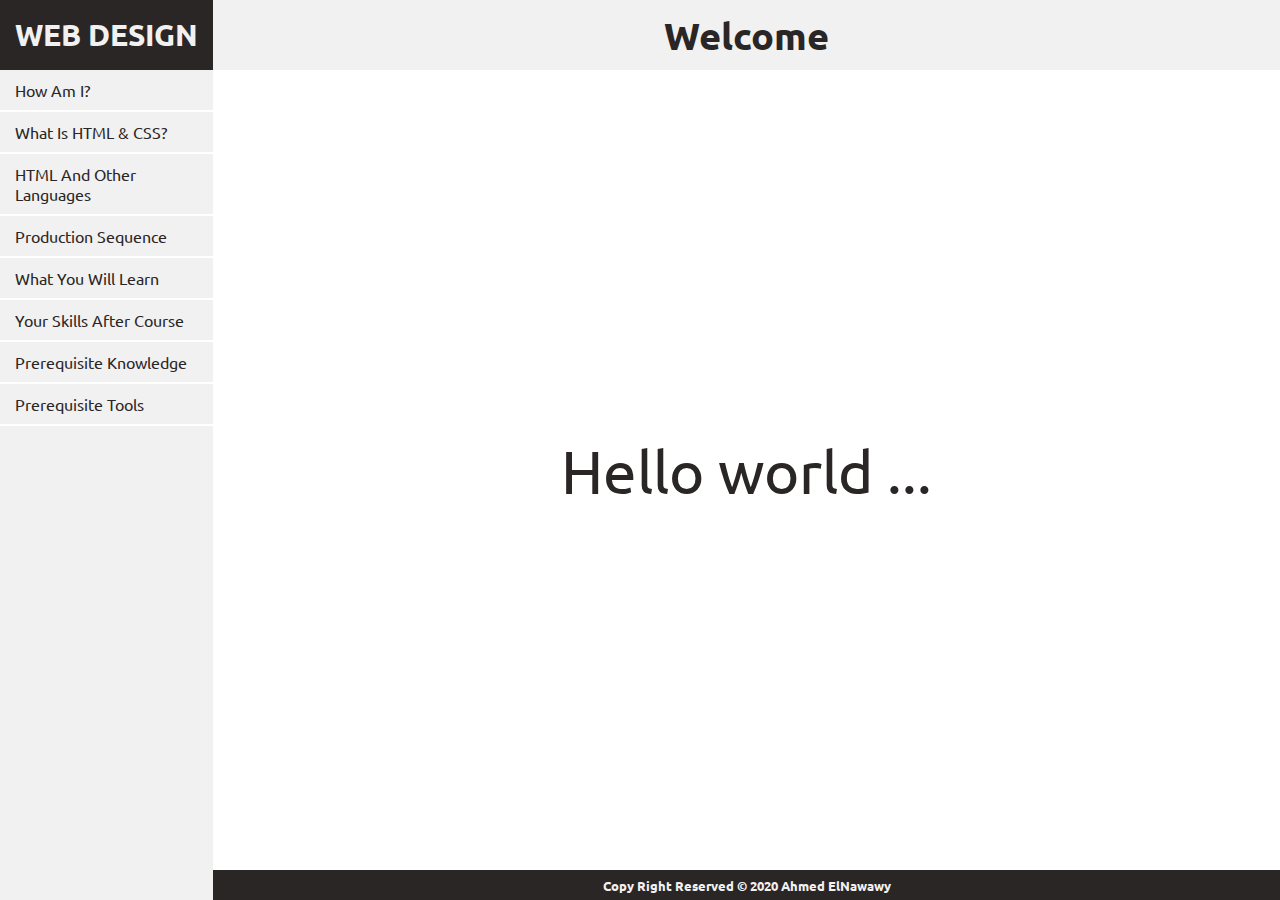
<file: index.html>
<!DOCTYPE html>
<html lang="en">
<head>
  <meta charset="UTF-8">
  <meta name="viewport" content="width=device-width, initial-scale=1.0">
  <link rel="stylesheet" href="./scss/style.css">
  <link rel="shortcut icon" href="#">
  <title>Web Design</title>
</head>
<body>
  <header>
    <h2 id="pageHeader">Welcome</h2>
  </header>
  <aside>
    <div class="home dark">
      <h1 class="upper-case"><a href="./../index.html">Web Design</a></h1>
    </div>
    <ul>
      <li>
        <a href="./pages/p0.html">How am I?</a>
      </li>
      <li>
        <a href="./pages/p1.html">What is HTML &amp; CSS?</a>
      </li>
      <li>
        <a href="./pages/p2.html">HTML and other languages</a>
      </li>
      <li>
        <a href="./pages/p3.html">Production Sequence</a>
      </li>
      <li>
        <a href="./pages/p4.html">What You Will Learn</a>
      </li>
      <li>
        <a href="./pages/p5.html">your skills after course</a>
      </li>
      <li>
        <a href="./pages/p6.html">Prerequisite knowledge</a>
      </li>
      <li>
        <a href="./pages/p7.html">Prerequisite tools</a>
      </li>
    </ul>
  </aside>
  <section>
    <div class="little-words">
      <p>Hello world ...</p>
    </div>
  </section>
  <footer class="dark">
    <h6>copy right reserved &copy; 2020 Ahmed ElNawawy</h6>
  </footer>
  <script src="./js/custom.js"></script>
</body>
</html>
</file>
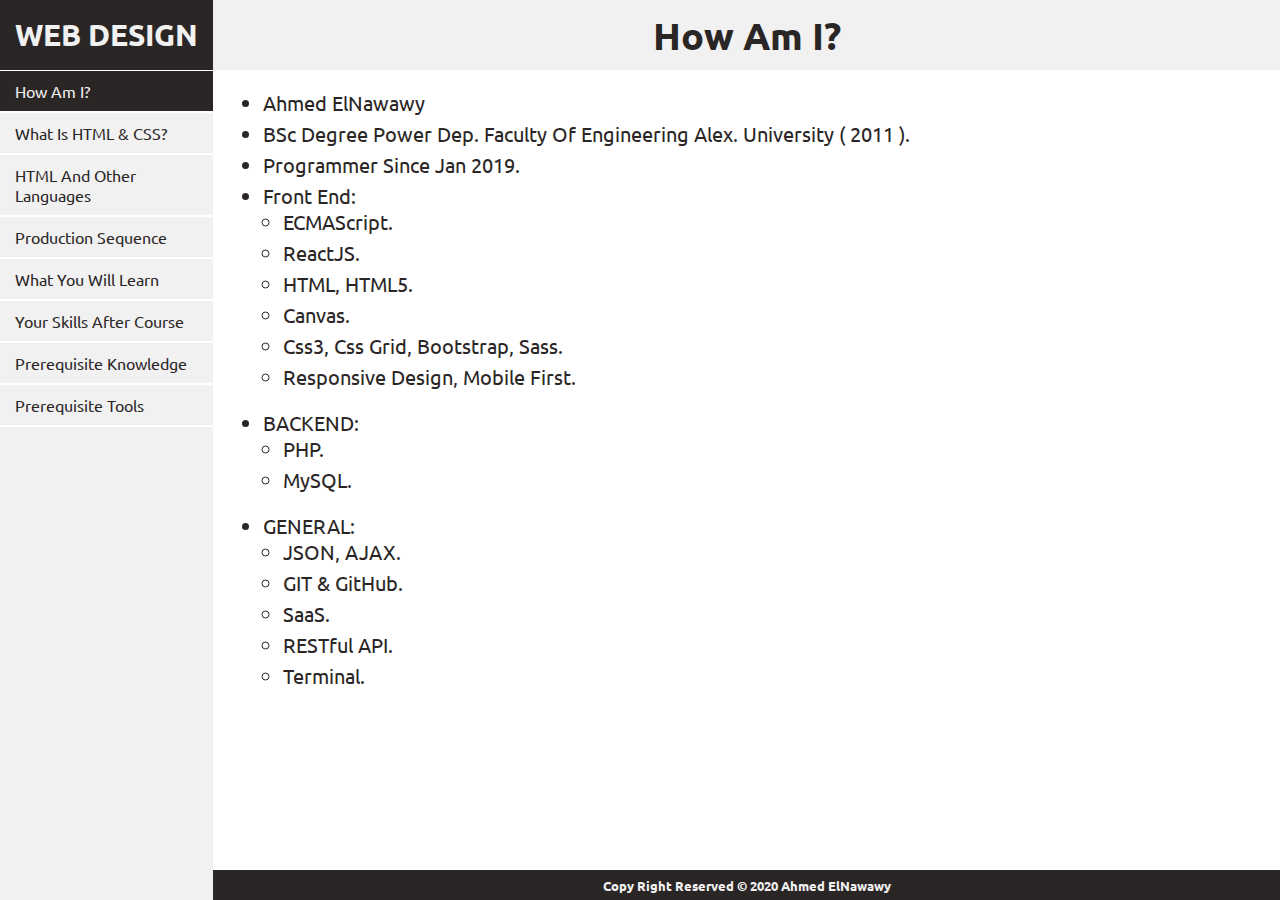
<file: pages/p0.html>
<!DOCTYPE html>
<html lang="en">
<head>
  <meta charset="UTF-8">
  <meta name="viewport" content="width=device-width, initial-scale=1.0">
  <link rel="stylesheet" href="./../scss/style.css">
  <link rel="shortcut icon" href="#">
  <title>Web Design</title>
</head>
<body>
  <header>
    <h2 id="pageHeader">How am I?</h2>
  </header>
  <aside>
    <div class="home dark">
      <h1 class="upper-case"><a href="./../index.html">Web Design</a></h1>
    </div>
    <ul>
      <li>
        <a href="./../pages/p0.html">How am I?</a>
      </li>
      <li>
        <a href="./../pages/p1.html">What is HTML &amp; CSS?</a>
      </li>
      <li>
        <a href="./../pages/p2.html">HTML and other languages</a>
      </li>
      <li>
        <a href="./../pages/p3.html">Production Sequence</a>
      </li>
      <li>
        <a href="./../pages/p4.html">What You Will Learn</a>
      </li>
      <li>
        <a href="./../pages/p5.html">your skills after course</a>
      </li>
      <li>
        <a href="./../pages/p6.html">Prerequisite knowledge</a>
      </li>
      <li>
        <a href="./../pages/p7.html">Prerequisite tools</a>
      </li>
    </ul>
  </aside>
  <section>
    <div class="a-lot-words">
      <ul>
        <li>Ahmed ElNawawy</li>
        <li>BSc Degree Power Dep. Faculty of engineering Alex. University ( 2011 ).</li>
        <li>Programmer since Jan 2019.</li>
        <li>
          Front End:
          <ul class="second-ul">
            <li>
              ECMAScript.
            </li>
            <li>
              ReactJS.
            </li>
            <li>
              HTML, HTML5.
            </li>
            <li>
              Canvas.
            </li>
            <li>
              Css3, Css Grid, Bootstrap, Sass.
            </li>
            <li>
              Responsive Design, Mobile First.
            </li>
          </ul>
        </li>
        <li>
          BACKEND:
          <ul class="second-ul">
            <li>
              PHP.
            </li>
            <li>
              MySQL.
            </li>
          </ul>
        </li>
        <li>
          GENERAL:
          <ul class="second-ul">
            <li>
              JSON, AJAX.
            </li>
            <li>
              GIT & GitHub.
            </li>
            <li>
              SaaS.
            </li>
            <li>
              RESTful API.
            </li>
            <li>
              Terminal.
            </li>
          </ul>
        </li>
      </ul>
    </div>
  </section>
  <footer class="dark">
    <h6>copy right reserved &copy; 2020 Ahmed ElNawawy</h6>
  </footer>
  <script src="./../js/custom.js"></script>
</body>
</html>
</file>
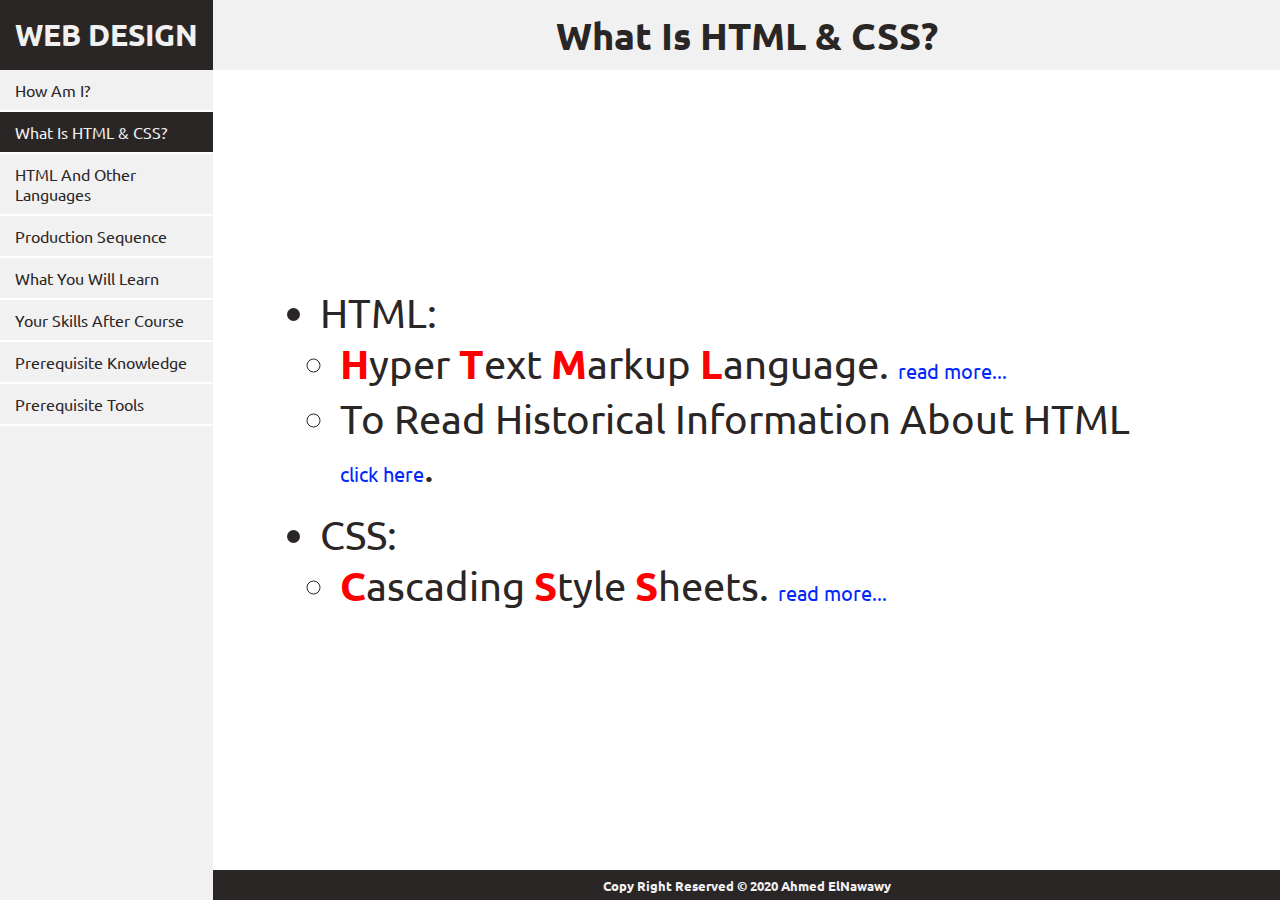
<file: pages/p1.html>
<!DOCTYPE html>
<html lang="en">
<head>
  <meta charset="UTF-8">
  <meta name="viewport" content="width=device-width, initial-scale=1.0">
  <link rel="stylesheet" href="./../scss/style.css">
  <link rel="shortcut icon" href="#">
  <title>Web Design</title>
</head>
<body>
  <header>
    <h2 id="pageHeader">What is HTML &amp; CSS?</h2>
  </header>
  <aside>
    <div class="home dark">
      <h1 class="upper-case"><a href="./../index.html">Web Design</a></h1>
    </div>
    <ul>
      <li>
        <a href="./../pages/p0.html">How am I?</a>
      </li>
      <li>
        <a href="./../pages/p1.html">What is HTML &amp; CSS?</a>
      </li>
      <li>
        <a href="./../pages/p2.html">HTML and other languages</a>
      </li>
      <li>
        <a href="./../pages/p3.html">Production Sequence</a>
      </li>
      <li>
        <a href="./../pages/p4.html">What You Will Learn</a>
      </li>
      <li>
        <a href="./../pages/p5.html">your skills after course</a>
      </li>
      <li>
        <a href="./../pages/p6.html">Prerequisite knowledge</a>
      </li>
      <li>
        <a href="./../pages/p7.html">Prerequisite tools</a>
      </li>
    </ul>
  </aside>
  <section>
    <div class="medium-words">
      <ul>
        <li>
          HTML:
          <ul class="second-ul">
            <li><span class="stands-for">H</span>yper <span class="stands-for">t</span>ext <span class="stands-for">M</span>arkup <span class="stands-for">L</span>anguage. <a class="small lower-case" href="https://www.w3schools.com/html/html_intro.asp" target="_blank">read more...</a></li>
            <li>to read Historical Information About HTML <a class="small lower-case" href="https://www.w3schools.in/html-tutorial/history/#:~:text=HTML%20was%20created%20by%20Sir,evolved%20with%20various%20versions%20updating." target="_blank">click here</a>.</li>
          </ul>
        </li>
        <li>
          CSS:
          <ul class="second-ul">
            <li><span class="stands-for">c</span>ascading <span class="stands-for">s</span>tyle <span class="stands-for">s</span>heets. <a href="https://www.w3schools.com/css/css_intro.asp" target="_blank"><span class="small lower-case">read more...</span></a></li>
          </ul>
        </li>
      </ul>
    </div>
  </section>
  <footer class="dark">
    <h6>copy right reserved &copy; 2020 Ahmed ElNawawy</h6>
  </footer>
  <script src="./../js/custom.js"></script>
</body>
</html>
</file>
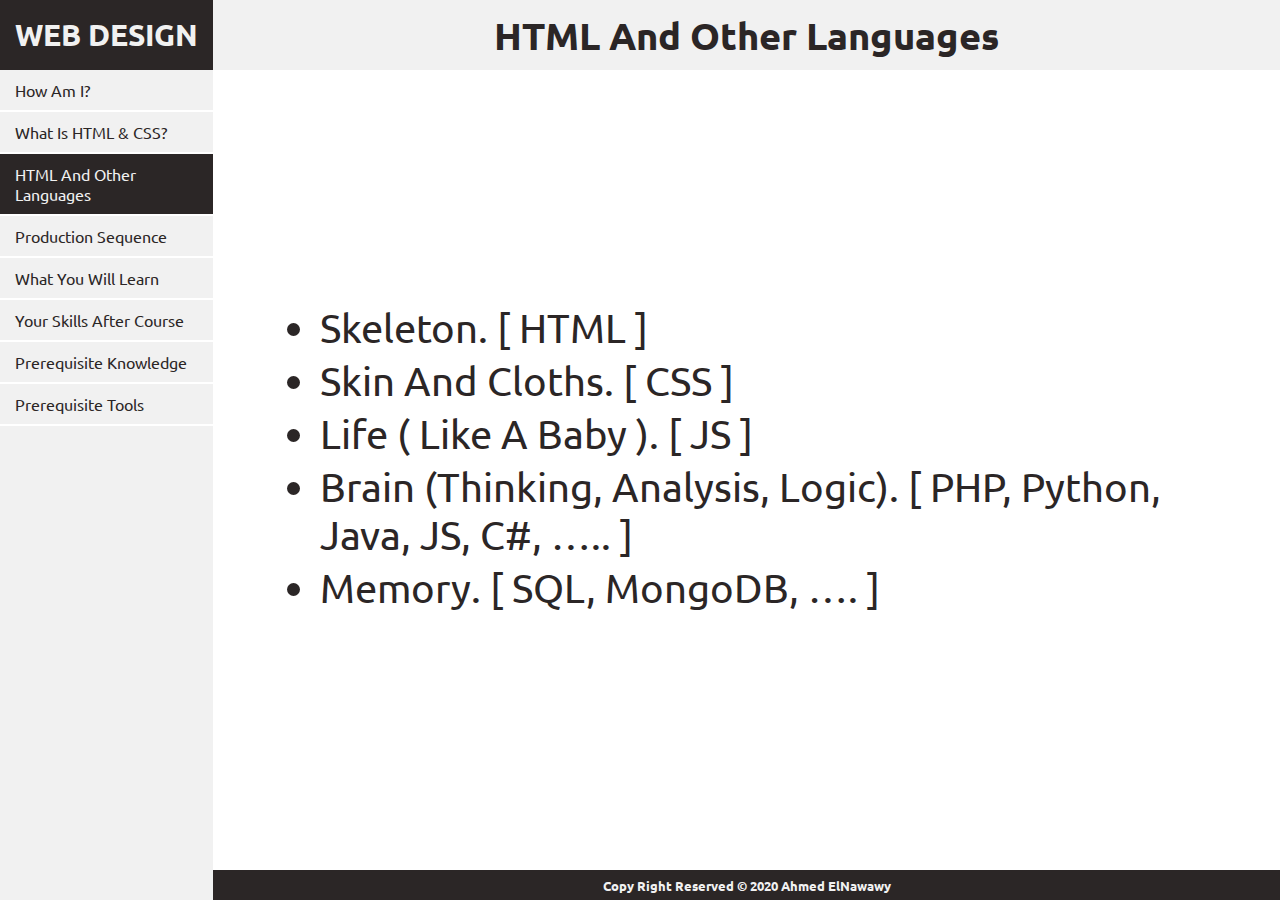
<file: pages/p2.html>
<!DOCTYPE html>
<html lang="en">
<head>
  <meta charset="UTF-8">
  <meta name="viewport" content="width=device-width, initial-scale=1.0">
  <link rel="stylesheet" href="./../scss/style.css">
  <link rel="shortcut icon" href="#">
  <title>Web Design</title>
</head>
<body>
  <header>
    <h2 id="pageHeader">HTML and other languages</h2>
  </header>
  <aside>
    <div class="home dark">
      <h1 class="upper-case"><a href="./../index.html">Web Design</a></h1>
    </div>
    <ul>
      <li>
        <a href="./../pages/p0.html">How am I?</a>
      </li>
      <li>
        <a href="./../pages/p1.html">What is HTML &amp; CSS?</a>
      </li>
      <li>
        <a href="./../pages/p2.html">HTML and other languages</a>
      </li>
      <li>
        <a href="./../pages/p3.html">Production Sequence</a>
      </li>
      <li>
        <a href="./../pages/p4.html">What You Will Learn</a>
      </li>
      <li>
        <a href="./../pages/p5.html">your skills after course</a>
      </li>
      <li>
        <a href="./../pages/p6.html">Prerequisite knowledge</a>
      </li>
      <li>
        <a href="./../pages/p7.html">Prerequisite tools</a>
      </li>
    </ul>
  </aside>
  <section>
    <div class="medium-words">
      <ul>
        <li>
          Skeleton. [ HTML ]
        </li>
        <li>
          Skin and cloths. [ CSS ]
        </li>
        <li>
          Life ( Like a Baby ). [ JS ]
        </li>
        <li>
          Brain (Thinking, Analysis, Logic). [ PHP, Python, Java, JS, c#, ….. ]
        </li>
        <li>
          Memory. [ SQL, MongoDB, …. ]
        </li>
      </ul>
    </div>
  </section>
  <footer class="dark">
    <h6>copy right reserved &copy; 2020 Ahmed ElNawawy</h6>
  </footer>
  <script src="./../js/custom.js"></script>
</body>
</html>
</file>
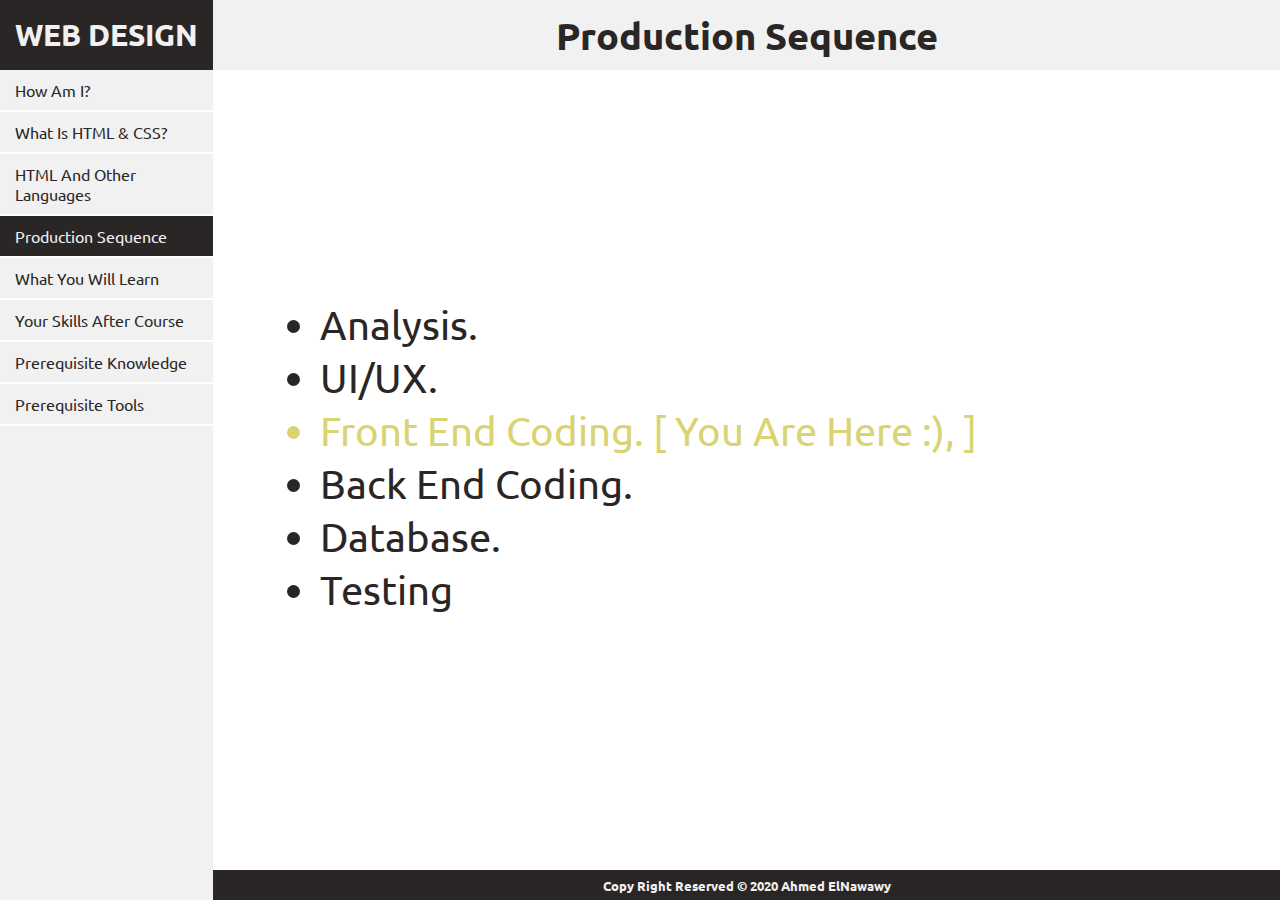
<file: pages/p3.html>
<!DOCTYPE html>
<html lang="en">
<head>
  <meta charset="UTF-8">
  <meta name="viewport" content="width=device-width, initial-scale=1.0">
  <link rel="stylesheet" href="./../scss/style.css">
  <link rel="shortcut icon" href="#">
  <title>Web Design</title>
</head>
<body>
  <header>
    <h2 id="pageHeader">Production Sequence</h2>
  </header>
  <aside>
    <div class="home dark">
      <h1 class="upper-case"><a href="./../index.html">Web Design</a></h1>
    </div>
    <ul>
      <li>
        <a href="./../pages/p0.html">How am I?</a>
      </li>
      <li>
        <a href="./../pages/p1.html">What is HTML &amp; CSS?</a>
      </li>
      <li>
        <a href="./../pages/p2.html">HTML and other languages</a>
      </li>
      <li>
        <a href="./../pages/p3.html">Production Sequence</a>
      </li>
      <li>
        <a href="./../pages/p4.html">What You Will Learn</a>
      </li>
      <li>
        <a href="./../pages/p5.html">your skills after course</a>
      </li>
      <li>
        <a href="./../pages/p6.html">Prerequisite knowledge</a>
      </li>
      <li>
        <a href="./../pages/p7.html">Prerequisite tools</a>
      </li>
    </ul>
  </aside>
  <section>
    <div class="medium-words">
      <ul>
        <li>
          Analysis.
        </li>
        <li>
          UI/UX.
        </li>
        <li style="color: #dad372">
          Front End Coding. [ You Are Here :), ]
        </li>
        <li>
          Back End Coding.
        </li>
        <li>
          Database.
        </li>
        <li>
          testing
        </li>
      </ul>
    </div>
  </section>
  <footer class="dark">
    <h6>copy right reserved &copy; 2020 Ahmed ElNawawy</h6>
  </footer>
  <script src="./../js/custom.js"></script>
</body>
</html>
</file>
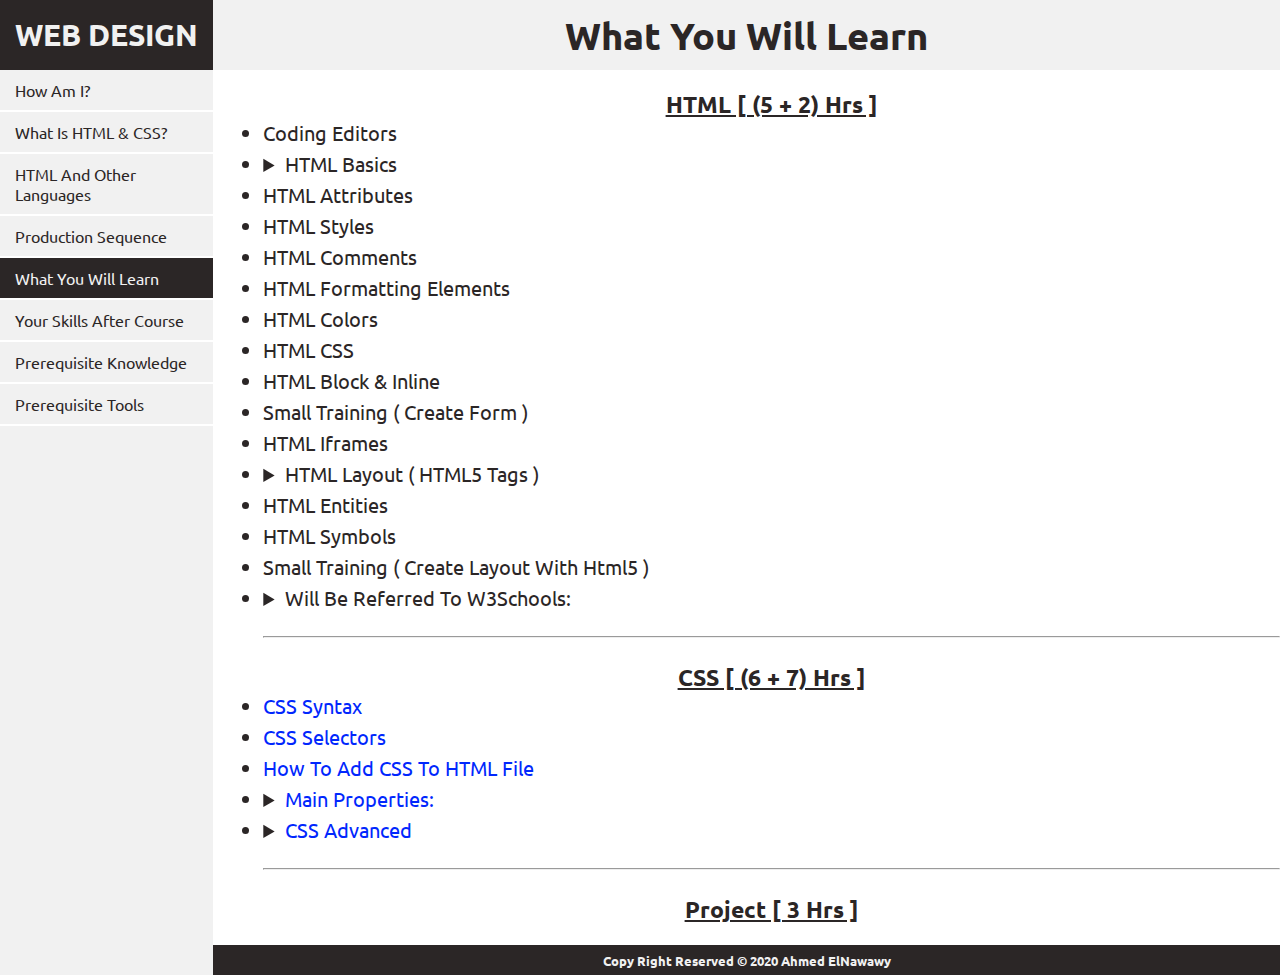
<file: pages/p4.html>
<!DOCTYPE html>
<html lang="en">
<head>
  <meta charset="UTF-8">
  <meta name="viewport" content="width=device-width, initial-scale=1.0">
  <link rel="stylesheet" href="./../scss/style.css">
  <link rel="shortcut icon" href="#">
  <title>Web Design</title>
</head>
<body>
  <header>
    <h2 id="pageHeader">What You Will Learn</h2>
  </header>
  <aside>
    <div class="home dark">
      <h1 class="upper-case"><a href="./../index.html">Web Design</a></h1>
    </div>
    <ul>
      <li>
        <a href="./../pages/p0.html">How am I?</a>
      </li>
      <li>
        <a href="./../pages/p1.html">What is HTML &amp; CSS?</a>
      </li>
      <li>
        <a href="./../pages/p2.html">HTML and other languages</a>
      </li>
      <li>
        <a href="./../pages/p3.html">Production Sequence</a>
      </li>
      <li>
        <a href="./../pages/p4.html">What You Will Learn</a>
      </li>
      <li>
        <a href="./../pages/p5.html">your skills after course</a>
      </li>
      <li>
        <a href="./../pages/p6.html">Prerequisite knowledge</a>
      </li>
      <li>
        <a href="./../pages/p7.html">Prerequisite tools</a>
      </li>
    </ul>
  </aside>
  <section>
    <div class="a-lot-words">
      <h3>HTML [ (5 + 2) Hrs ]</h3>
      <ul id="first-tree">
        <!-- from JS -->
      </ul>
      <hr>
      <h3>CSS [ (6 + 7) Hrs ]</h3>
      <ul id="second-tree">
        <!-- from JS -->
      </ul>
      <hr>
      <h3>Project [ 3 Hrs ]</h3>
      <ul>
      </ul>
    </div>
  </section>
  <footer class="dark">
    <h6>copy right reserved &copy; 2020 Ahmed ElNawawy</h6>
  </footer>
  <script src="./../js/functions.js"></script>
  <script src="./../data/p4-1.js"></script>
  <script src="./../data/p4-2.js"></script>
  <script src="./../js/custom.js"></script>
</body>
</html>
</file>
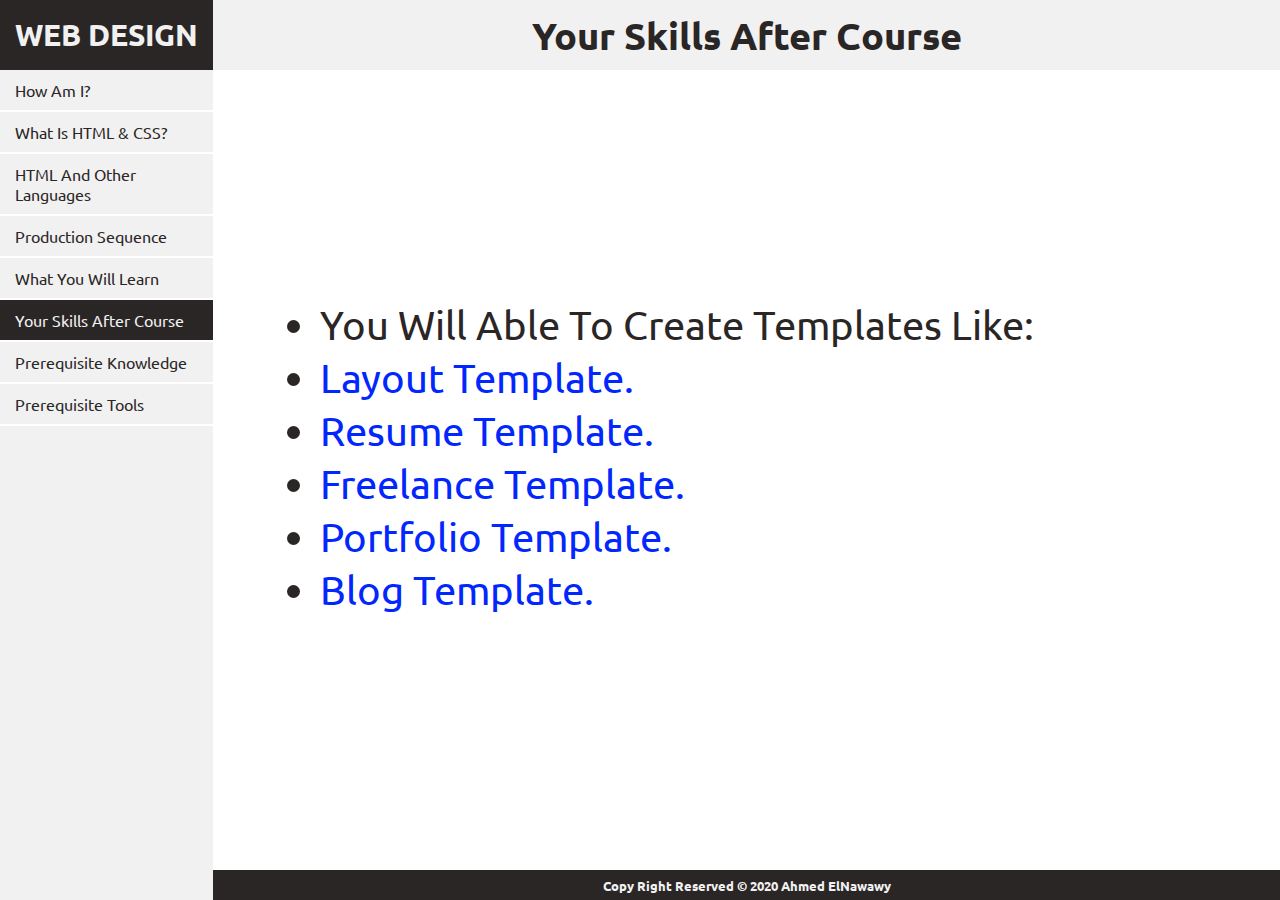
<file: pages/p5.html>
<!DOCTYPE html>
<html lang="en">
<head>
  <meta charset="UTF-8">
  <meta name="viewport" content="width=device-width, initial-scale=1.0">
  <link rel="stylesheet" href="./../scss/style.css">
  <link rel="shortcut icon" href="#">
  <title>Web Design</title>
</head>
<body>
  <header>
    <h2 id="pageHeader">your skills after course</h2>
  </header>
  <aside>
    <div class="home dark">
      <h1 class="upper-case"><a href="./../index.html">Web Design</a></h1>
    </div>
    <ul>
      <li>
        <a href="./../pages/p0.html">How am I?</a>
      </li>
      <li>
        <a href="./../pages/p1.html">What is HTML &amp; CSS?</a>
      </li>
      <li>
        <a href="./../pages/p2.html">HTML and other languages</a>
      </li>
      <li>
        <a href="./../pages/p3.html">Production Sequence</a>
      </li>
      <li>
        <a href="./../pages/p4.html">What You Will Learn</a>
      </li>
      <li>
        <a href="./../pages/p5.html">your skills after course</a>
      </li>
      <li>
        <a href="./../pages/p6.html">Prerequisite knowledge</a>
      </li>
      <li>
        <a href="./../pages/p7.html">Prerequisite tools</a>
      </li>
    </ul>
  </aside>
  <section>
    <div class="medium-words">
      <ul id="first-tree">
        <!-- from JS -->
      </ul>
    </div>
  </section>
  <footer class="dark">
    <h6>copy right reserved &copy; 2020 Ahmed ElNawawy</h6>
  </footer>
  <script src="./../js/functions.js"></script>
  <script src="./../data/p5.js"></script>
  <script src="./../js/custom.js"></script>
</body>
</html>
</file>
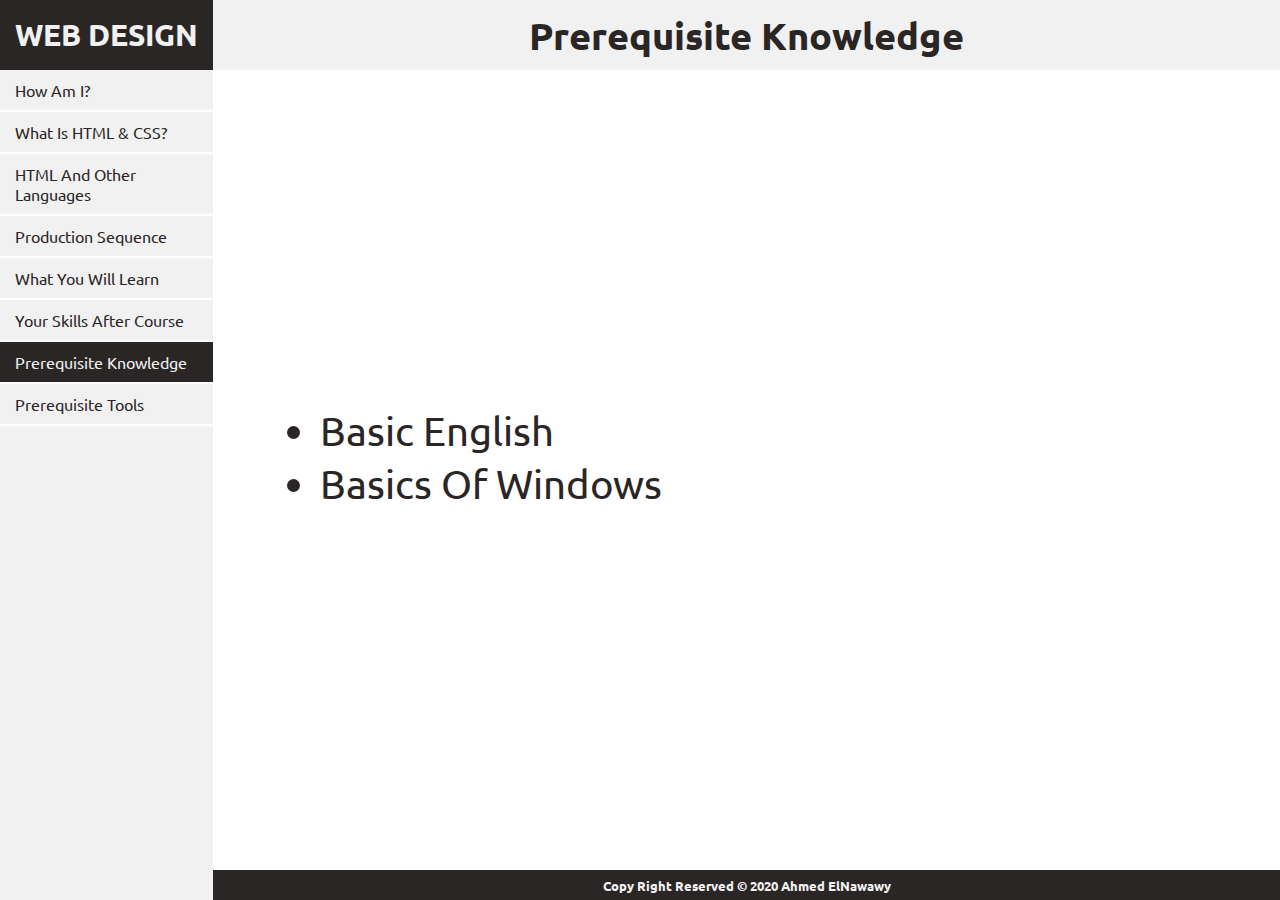
<file: pages/p6.html>
<!DOCTYPE html>
<html lang="en">
<head>
  <meta charset="UTF-8">
  <meta name="viewport" content="width=device-width, initial-scale=1.0">
  <link rel="stylesheet" href="./../scss/style.css">
  <link rel="shortcut icon" href="#">
  <title>Web Design</title>
</head>
<body>
  <header>
    <h2 id="pageHeader">Prerequisite knowledge</h2>
  </header>
  <aside>
    <div class="home dark">
      <h1 class="upper-case"><a href="./../index.html">Web Design</a></h1>
    </div>
    <ul>
      <li>
        <a href="./../pages/p0.html">How am I?</a>
      </li>
      <li>
        <a href="./../pages/p1.html">What is HTML &amp; CSS?</a>
      </li>
      <li>
        <a href="./../pages/p2.html">HTML and other languages</a>
      </li>
      <li>
        <a href="./../pages/p3.html">Production Sequence</a>
      </li>
      <li>
        <a href="./../pages/p4.html">What You Will Learn</a>
      </li>
      <li>
        <a href="./../pages/p5.html">your skills after course</a>
      </li>
      <li>
        <a href="./../pages/p6.html">Prerequisite knowledge</a>
      </li>
      <li>
        <a href="./../pages/p7.html">Prerequisite tools</a>
      </li>
    </ul>
  </aside>
  <section>
    <div class="medium-words">
      <ul id="first-tree">
        <!-- from JS -->
      </ul>
    </div>
  </section>
  <footer class="dark">
    <h6>copy right reserved &copy; 2020 Ahmed ElNawawy</h6>
  </footer>
  <script src="./../js/functions.js"></script>
  <script src="./../data/p6.js"></script>
  <script src="./../js/custom.js"></script>
</body>
</html>
</file>
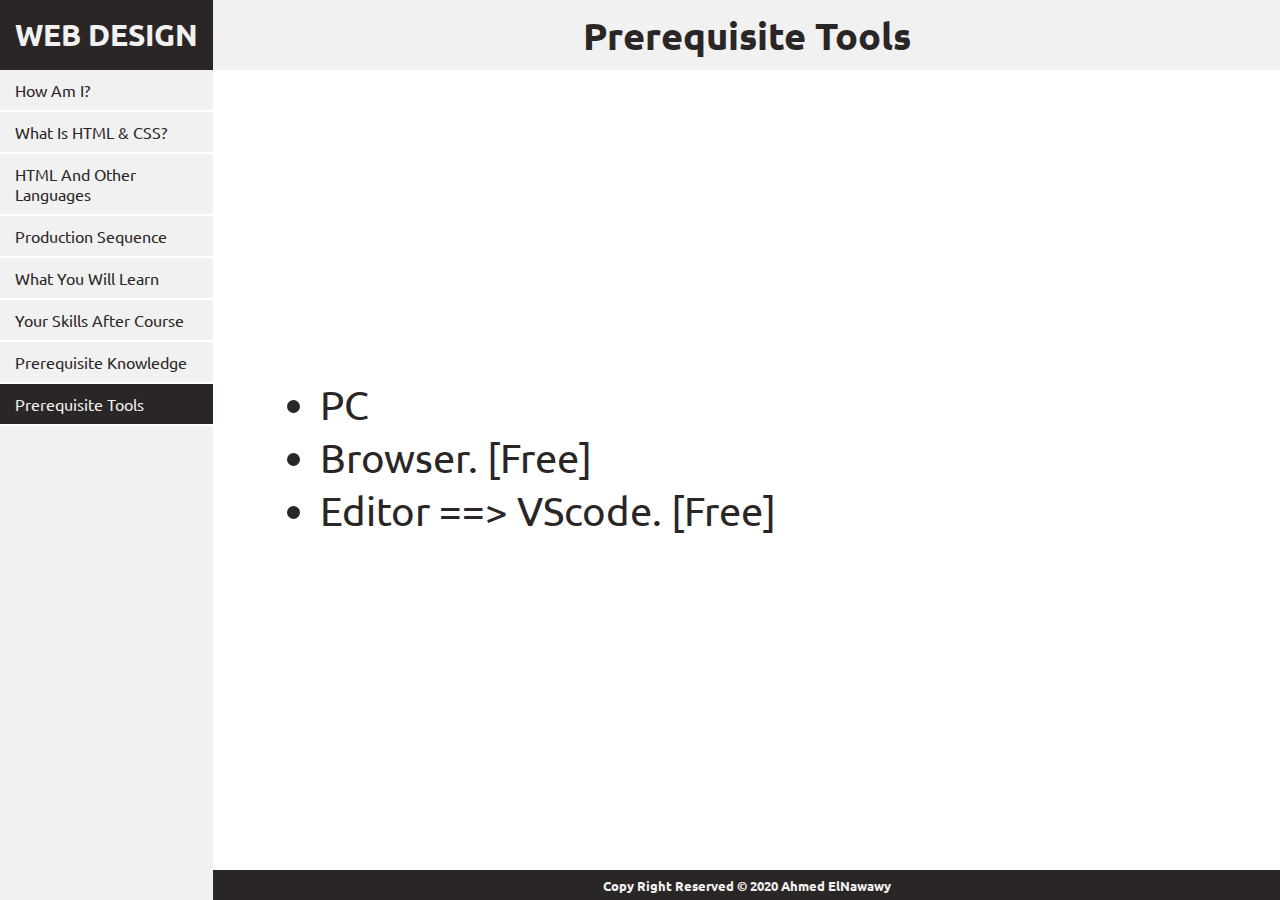
<file: pages/p7.html>
<!DOCTYPE html>
<html lang="en">
<head>
  <meta charset="UTF-8">
  <meta name="viewport" content="width=device-width, initial-scale=1.0">
  <link rel="stylesheet" href="./../scss/style.css">
  <link rel="shortcut icon" href="#">
  <title>Web Design</title>
</head>
<body>
  <header>
    <h2 id="pageHeader">Prerequisite tools</h2>
  </header>
  <aside>
    <div class="home dark">
      <h1 class="upper-case"><a href="./../index.html">Web Design</a></h1>
    </div>
    <ul>
      <li>
        <a href="./../pages/p0.html">How am I?</a>
      </li>
      <li>
        <a href="./../pages/p1.html">What is HTML &amp; CSS?</a>
      </li>
      <li>
        <a href="./../pages/p2.html">HTML and other languages</a>
      </li>
      <li>
        <a href="./../pages/p3.html">Production Sequence</a>
      </li>
      <li>
        <a href="./../pages/p4.html">What You Will Learn</a>
      </li>
      <li>
        <a href="./../pages/p5.html">your skills after course</a>
      </li>
      <li>
        <a href="./../pages/p6.html">Prerequisite knowledge</a>
      </li>
      <li>
        <a href="./../pages/p7.html">Prerequisite tools</a>
      </li>
    </ul>
  </aside>
  <section>
    <div class="medium-words">
      <ul id="first-tree">
        <!-- from JS -->
      </ul>
    </div>
  </section>
  <footer class="dark">
    <h6>copy right reserved &copy; 2020 Ahmed ElNawawy</h6>
  </footer>
  <script src="./../js/functions.js"></script>
  <script src="./../data/p7.js"></script>
  <script src="./../js/custom.js"></script>
</body>
</html>
</file>
<file: scss/style.css>
/* Start Imports */
@import url("https://fonts.googleapis.com/css2?family=Ubuntu&display=swap");
/* Start colors */
/* End colors */
/* Start dimensions */
/* End dimensions */
/* Start FontSize */
/* End FontSize */
/* End Imports */
/* Start Resets */
* {
  margin: 0;
  padding: 0;
  -webkit-box-sizing: border-box;
          box-sizing: border-box;
}

ul {
  list-style: none;
}

a {
  text-decoration: none;
}

/* End Resets */
/* Start Main Rulz */
h1, h2, h3, h4, h5, h6 {
  text-align: center;
  text-transform: capitalize;
}

ul {
  margin-bottom: 20px;
}

li {
  text-transform: capitalize;
  list-style-type: circle;
}

a {
  color: inherit;
}

a:hover {
  color: #0127fd;
}

hr {
  margin: 25px 0;
}

.upper-case {
  text-transform: uppercase;
}

.lower-case {
  text-transform: lowercase;
}

.stands-for {
  text-transform: uppercase;
  font-weight: bold;
  color: red;
}

.small {
  font-size: 20px;
}

.dark {
  background-color: #2b2626;
  color: #f1f1f1;
}

.light {
  background-color: #f1f1f1;
  color: #2b2626;
}

.active {
  background-color: #2b2626;
  color: #f1f1f1;
}

.active:hover a {
  color: #f1f1f1;
  -webkit-transform: none;
          transform: none;
  cursor: default;
}

/* End Main Rulz */
body {
  min-height: 100vh;
  background-color: #ffffff;
  color: #2b2626;
  display: -ms-grid;
  display: grid;
  -ms-grid-columns: (calc(100%/12))[12];
      grid-template-columns: repeat(12, calc(100%/12));
  -ms-grid-rows: 70px auto auto auto auto auto auto auto auto auto auto auto 30px;
      grid-template-rows: 70px auto auto auto auto auto auto auto auto auto auto auto 30px;
  font-family: 'Ubuntu', sans-serif;
}

header {
  background-color: #f1f1f1;
  -ms-grid-column: 3;
  -ms-grid-column-span: 10;
  grid-column: 3 / span 10;
  -ms-grid-row: 1;
  -ms-grid-row-span: 1;
  grid-row: 1 / span 1;
  display: -webkit-box;
  display: -ms-flexbox;
  display: flex;
  -webkit-box-pack: center;
      -ms-flex-pack: center;
          justify-content: center;
  -webkit-box-align: center;
      -ms-flex-align: center;
          align-items: center;
  font-size: 25px;
}

aside {
  background-color: #f1f1f1;
  -ms-grid-column: 1;
  -ms-grid-column-span: 2;
  grid-column: 1 / span 2;
  -ms-grid-row: 1;
  -ms-grid-row-span: 13;
  grid-row: 1 / span 13;
}

aside .home {
  height: 70px;
  display: -webkit-box;
  display: -ms-flexbox;
  display: flex;
  -webkit-box-align: center;
      -ms-flex-align: center;
          align-items: center;
  -webkit-box-pack: center;
      -ms-flex-pack: center;
          justify-content: center;
  font-size: 15px;
}

aside li:first-of-type.active {
  border-top: 1px solid #ffffff;
}

aside ul li {
  padding-right: 7px;
  border-bottom: 2px solid #ffffff;
}

aside ul li a {
  color: inherit;
  padding-left: 15px;
  padding-top: 10px;
  padding-bottom: 10px;
  display: block;
  width: 100%;
  -webkit-transition: -webkit-transform .3s ease-in-out;
  transition: -webkit-transform .3s ease-in-out;
  transition: transform .3s ease-in-out;
  transition: transform .3s ease-in-out, -webkit-transform .3s ease-in-out;
}

aside ul li:hover a {
  color: #0127fd;
  -webkit-transform: translateX(-10px);
          transform: translateX(-10px);
}

section {
  -ms-grid-column: 3;
  -ms-grid-column-span: 10;
  grid-column: 3 / span 10;
  -ms-grid-row: 2;
  -ms-grid-row-span: 11;
  grid-row: 2 / span 11;
  overflow-y: auto;
}

section > div > ul > li {
  list-style-type: disc;
}

section li {
  margin-bottom: 5px;
}

section h3 {
  text-decoration: underline;
}

section a {
  color: #0127fd;
}

section .little-words {
  font-size: 70px;
  width: 100%;
  height: 100%;
  display: -webkit-box;
  display: -ms-flexbox;
  display: flex;
  -webkit-box-align: center;
      -ms-flex-align: center;
          align-items: center;
  -webkit-box-pack: center;
      -ms-flex-pack: center;
          justify-content: center;
}

section .medium-words {
  font-size: 40px;
  width: 100%;
  height: 100%;
  display: -webkit-box;
  display: -ms-flexbox;
  display: flex;
  -webkit-box-align: center;
      -ms-flex-align: center;
          align-items: center;
  -webkit-box-pack: center;
      -ms-flex-pack: center;
          justify-content: center;
}

section .medium-words > ul {
  width: 80%;
}

section .a-lot-words {
  font-size: 20px;
  width: 100%;
  height: 100%;
  padding-top: 20px;
  padding-left: 50px;
}

section .second-ul {
  margin-left: 20px;
}

footer {
  -ms-grid-column: 3;
  -ms-grid-column-span: 10;
  grid-column: 3 / span 10;
  -ms-grid-row: 13;
  -ms-grid-row-span: 1;
  grid-row: 13 / span 1;
  display: -webkit-box;
  display: -ms-flexbox;
  display: flex;
  -webkit-box-pack: center;
      -ms-flex-pack: center;
          justify-content: center;
  -webkit-box-align: center;
      -ms-flex-align: center;
          align-items: center;
  font-size: 20px;
}

/* Start Responsive */
/* Extra small devices (phones, 600px and down) */
@media only screen and (max-width: 600px) {
  /* Start dimensions */
  /* End dimensions */
  /* Start FontSize */
  /* End FontSize */
  body {
    -ms-grid-rows: 40px auto auto auto auto auto auto auto auto auto auto auto 20px;
        grid-template-rows: 40px auto auto auto auto auto auto auto auto auto auto auto 20px;
  }
  header {
    -ms-grid-column: 5;
    -ms-grid-column-span: 8;
    grid-column: 5 / span 8;
    font-size: 15px;
  }
  aside {
    -ms-grid-column: 1;
    -ms-grid-column-span: 4;
    grid-column: 1 / span 4;
  }
  aside .home {
    height: 40px;
    font-size: 10px;
  }
  section {
    -ms-grid-column: 5;
    -ms-grid-column-span: 8;
    grid-column: 5 / span 8;
  }
  section .little-words {
    font-size: 45px;
  }
  section .medium-words {
    font-size: 15px;
  }
  section .a-lot-words {
    font-size: 15px;
  }
  footer {
    -ms-grid-column: 5;
    -ms-grid-column-span: 8;
    grid-column: 5 / span 8;
    font-size: 10px;
  }
}

/* Small devices (portrait tablets and large phones, 600px and up) */
@media only screen and (min-width: 600px) {
  /* Start dimensions */
  /* End dimensions */
  /* Start FontSize */
  /* End FontSize */
  body {
    -ms-grid-rows: 40px auto auto auto auto auto auto auto auto auto auto auto 20px;
        grid-template-rows: 40px auto auto auto auto auto auto auto auto auto auto auto 20px;
  }
  header {
    -ms-grid-column: 5;
    -ms-grid-column-span: 8;
    grid-column: 5 / span 8;
    font-size: 20px;
  }
  aside {
    -ms-grid-column: 1;
    -ms-grid-column-span: 4;
    grid-column: 1 / span 4;
  }
  aside .home {
    height: 40px;
    font-size: 13px;
  }
  section {
    -ms-grid-column: 5;
    -ms-grid-column-span: 8;
    grid-column: 5 / span 8;
  }
  section .little-words {
    font-size: 45px;
  }
  section .medium-words {
    font-size: 25px;
  }
  section .a-lot-words {
    font-size: 20px;
  }
  footer {
    -ms-grid-column: 5;
    -ms-grid-column-span: 8;
    grid-column: 5 / span 8;
  }
}

/* Medium devices (landscape tablets, 768px and up) */
@media only screen and (min-width: 768px) {
  /* Start FontSize */
  /* End FontSize */
  body {
    -ms-grid-rows: 70px auto auto auto auto auto auto auto auto auto auto auto 30px;
        grid-template-rows: 70px auto auto auto auto auto auto auto auto auto auto auto 30px;
  }
  header {
    -ms-grid-column: 5;
    -ms-grid-column-span: 8;
    grid-column: 5 / span 8;
    font-size: 25px;
  }
  aside {
    -ms-grid-column: 1;
    -ms-grid-column-span: 4;
    grid-column: 1 / span 4;
  }
  aside .home {
    height: 70px;
    font-size: 15px;
  }
  section {
    -ms-grid-column: 5;
    -ms-grid-column-span: 8;
    grid-column: 5 / span 8;
  }
  section .little-words {
    font-size: 60px;
  }
  section .medium-words {
    font-size: 30px;
  }
  section .a-lot-words {
    font-size: 20px;
  }
  footer {
    -ms-grid-column: 5;
    -ms-grid-column-span: 8;
    grid-column: 5 / span 8;
  }
}

/* Large devices (laptops/desktops, 992px and up) */
@media only screen and (min-width: 992px) {
  /* Start FontSize */
  /* End FontSize */
  body {
    -ms-grid-rows: 70px auto auto auto auto auto auto auto auto auto auto auto 30px;
        grid-template-rows: 70px auto auto auto auto auto auto auto auto auto auto auto 30px;
  }
  header {
    -ms-grid-column: 3;
    -ms-grid-column-span: 10;
    grid-column: 3 / span 10;
  }
  aside {
    -ms-grid-column: 1;
    -ms-grid-column-span: 2;
    grid-column: 1 / span 2;
  }
  section {
    -ms-grid-column: 3;
    -ms-grid-column-span: 10;
    grid-column: 3 / span 10;
  }
  section .medium-words {
    font-size: 30px;
  }
  footer {
    -ms-grid-column: 3;
    -ms-grid-column-span: 10;
    grid-column: 3 / span 10;
  }
}

/* Extra large devices (large laptops and desktops, 1200px and up) */
@media only screen and (min-width: 1200px) {
  /* Start FontSize */
  /* End FontSize */
  section .medium-words {
    font-size: 40px;
  }
}

/* End Responsive */
/*# sourceMappingURL=style.css.map */
</file>
